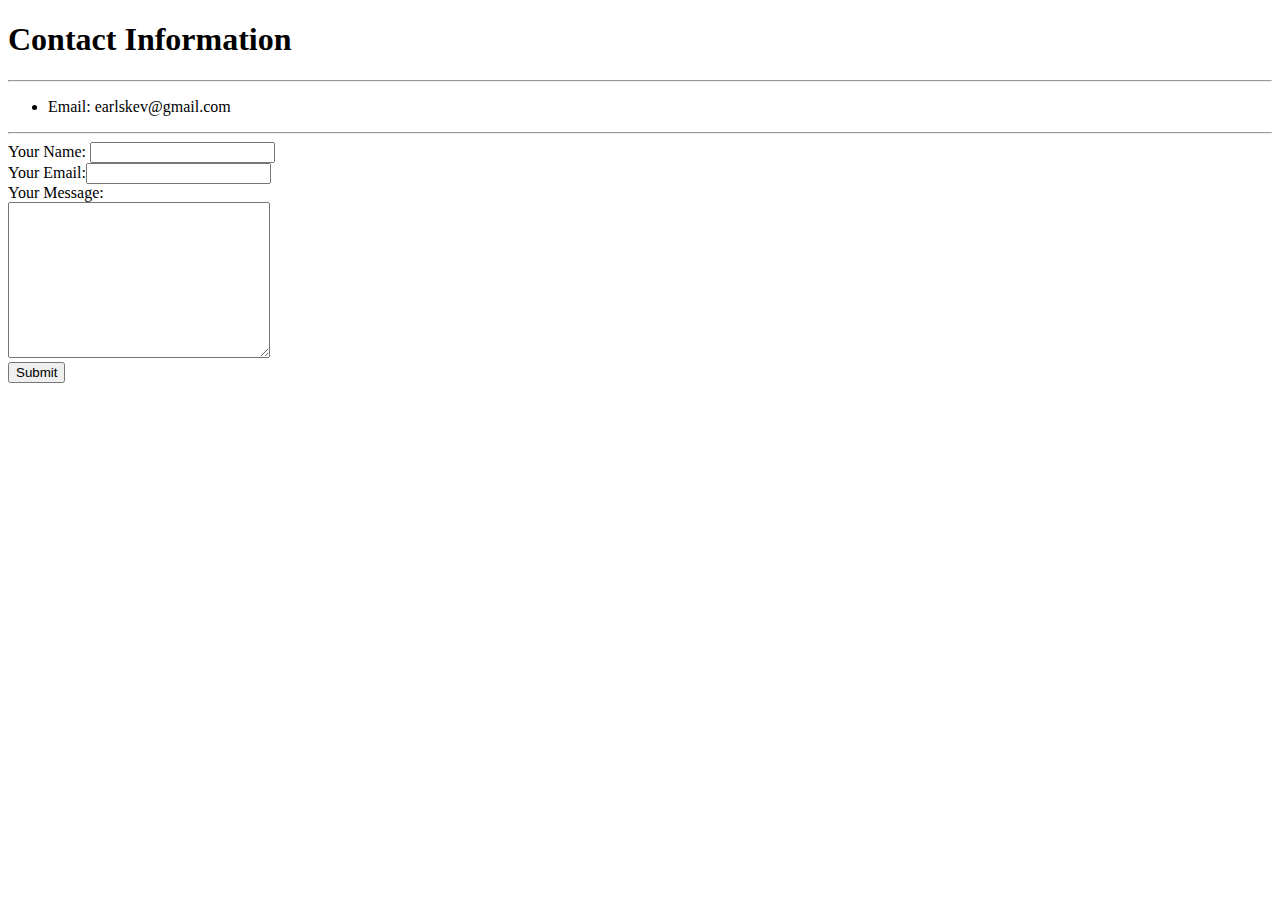
<file: contact.html>
<!DOCTYPE html>
<html lang="en">
<head>
    <meta charset="UTF-8">
    <meta http-equiv="X-UA-Compatible" content="IE=edge">
    <meta name="viewport" content="width=device-width, initial-scale=1.0">
    <title>Contact Page</title>
</head>
<body>
    <h1>Contact Information</h1>
    <hr>
    <ul>
        <li>Email: earlskev@gmail.com</li>
    </ul>
    <hr>
    <form class="" action="mailto:earlskev@gmail.com" method="post" enctype="text/plain">
        <label>Your Name:</label>
        <input type="text" name="yourName" value=""><br>
        <label>Your Email:</label><input type="email" name="yourEmail"><br>
        <label>Your Message:</label><br><textarea name="yourMessage" rows="10" cols="30"></textarea><br>
        <input type="submit">
    </form>
</body>
</html>
</file>
